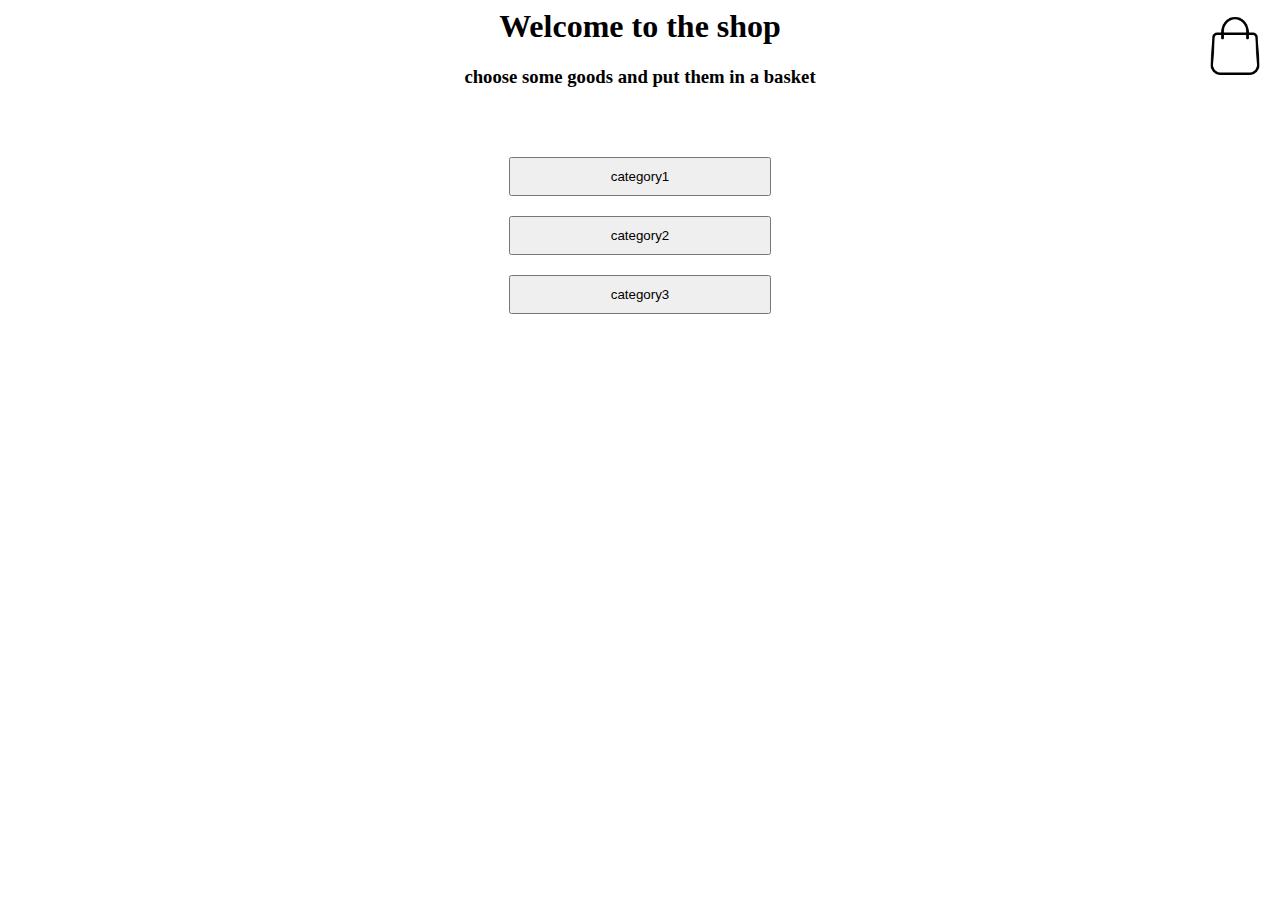
<file: midtermProj/index.html>
<html lang="en">
<head>
    <meta charset="UTF-8">
    <meta http-equiv="X-UA-Compatible" content="IE=edge">
    <meta name="viewport" content="width=device-width, initial-scale=1.0">
    <link rel="stylesheet" href="./style.css"></link>
    <script src="https://ajax.googleapis.com/ajax/libs/jquery/3.6.0/jquery.min.js"></script>
    <title>title</title>
</head>
<body>
    <div class="basket">
        <img src="./images/card.png" alt="a basket" width="80px" id="openbasket">
    </div>
    <div id="basket-win">
        <div id="basket-div">
            <div id="basket-content">
                <h1>Your choosen goods: </h1>
                <hr>
            </div>
        </div>
    </div>
    <main>
    <div class="header">
            <h1>Welcome to the shop</h1>
            <h3>choose some goods and put them in a basket</h3>
    </div>
    <div class="category-btn-div">
        <button class="open-category-btn" id="open-category-button1">category1</button>
        
    </div>
    
        <div class="category" id="category1">
            <div id="filter-btn-div">
                <button class="filter-button" id="filter-button1">filter1</button>
            </div>
            <div class="filter" id="filter1">
                <label for="price">
                    <input type="range" min="0" max="100" name="price">
                </label>
                <div>
                    <button id="show-btn">Show</button>
                </div>
            </div>
            <div class="good-div" id="good-div1">
                <div class="good" id="good-div1-good1"><button>put in basket</button></div>
                <div class="good" id="good-div1-good2"><button>put in basket</button></div>
                <div class="good" id="good-div1-good3"><button>put in basket</button></div>
            </div>
        </div>
    <div class="category-btn-div">
        <button class="open-category-btn" id="open-category-button2">category2</button>
    </div>
        <div class="category" id="category2">
            <div id="filter-btn-div">
                <button class="filter-button" id="filter-button2">filter2</button>
            </div>
            <div class="filter" id="filter2">
                <label for="price">
                    <input type="range" min="0" max="100" name="price">
                </label>
                <div>
                    <button id="show-btn">Show</button>
                </div>
            </div>
            <div class="good-div" id="good-div2">
                <div class="good" id="good-div2-good1"><button>put in basket</button></div>
                <div class="good" id="good-div2-good2"><button>put in basket</button></div>
                <div class="good" id="good-div2-good3"><button>put in basket</button></div>
            </div>
        </div>
    <div class="category-btn-div">
        <button class="open-category-btn" id="open-category-button3">category3</button>
    </div>
        <div class="category" id="category3">
            <div id="filter-btn-div">
                <button class="filter-button" id="filter-button3">filter3</button>
            </div>
            <div class="filter" id="filter3">
                <label for="price">
                    <input type="range" min="0" max="100" name="price">
                </label>
                <div>
                    <button id="show-btn">Show</button>
                </div>
            </div>
            <div class="good-div" id="good-div3">
                <div class="good" id="good-div3-good1"><button>put in basket</button></div>
                <div class="good" id="good-div3-good2"><button>put in basket</button></div>
                <div class="good" id="good-div3-good3"><button>put in basket</button></div>
            </div>
        </div>  
    </main>
</body>
<script src="./script.js"></script>
</html>
</file>
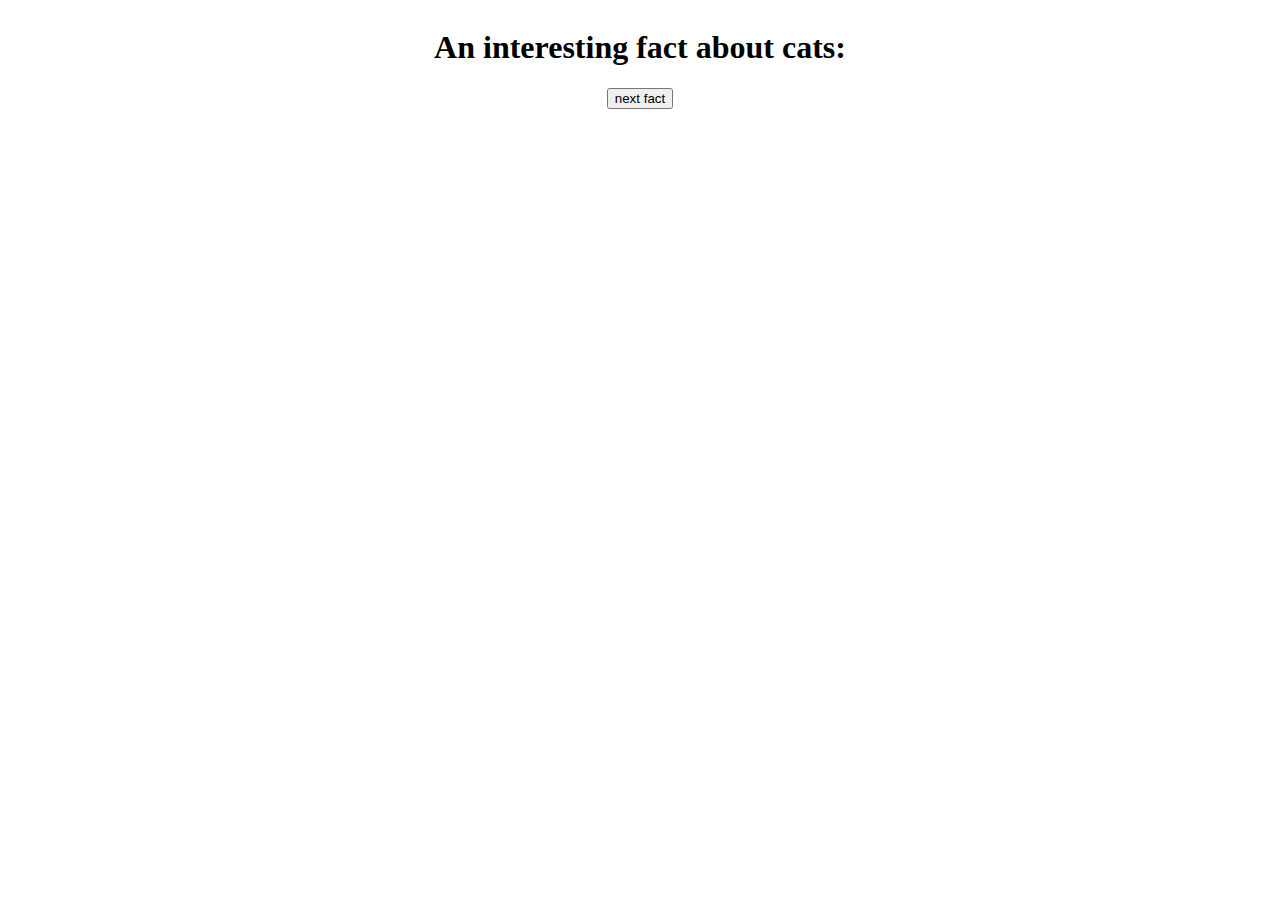
<file: cats.html>
<html lang="en">
<head>
    <meta charset="UTF-8">
    <meta http-equiv="X-UA-Compatible" content="IE=edge">
    <meta name="viewport" content="width=device-width, initial-scale=1.0">
    <title>asdds</title>
</head>
<style>
    
    body{
        display: flex;
        justify-content: center;
    }
    .main{
        text-align: center;
    }
  .container{
    text-align: center;
  }
</style>
<body>
   <div class="main">
    <div class="container">
        <h1>An interesting fact about cats:</h1>
    </div>
    <a href="index.html"><button>next fact</button></a>
</div>
   
</body>
<script>
    let promise = fetch('https://catfact.ninja/fact')
    .then(answer =>{return answer.json()})
    .then(json=>{let fact = document.createElement('p')
                 fact.className = 'fact-cat'
                 fact.innerHTML = `<p>${json.fact}</p>`
                 document.querySelector('.container').append(fact)
})
  
    
</script>
</html>
</file>
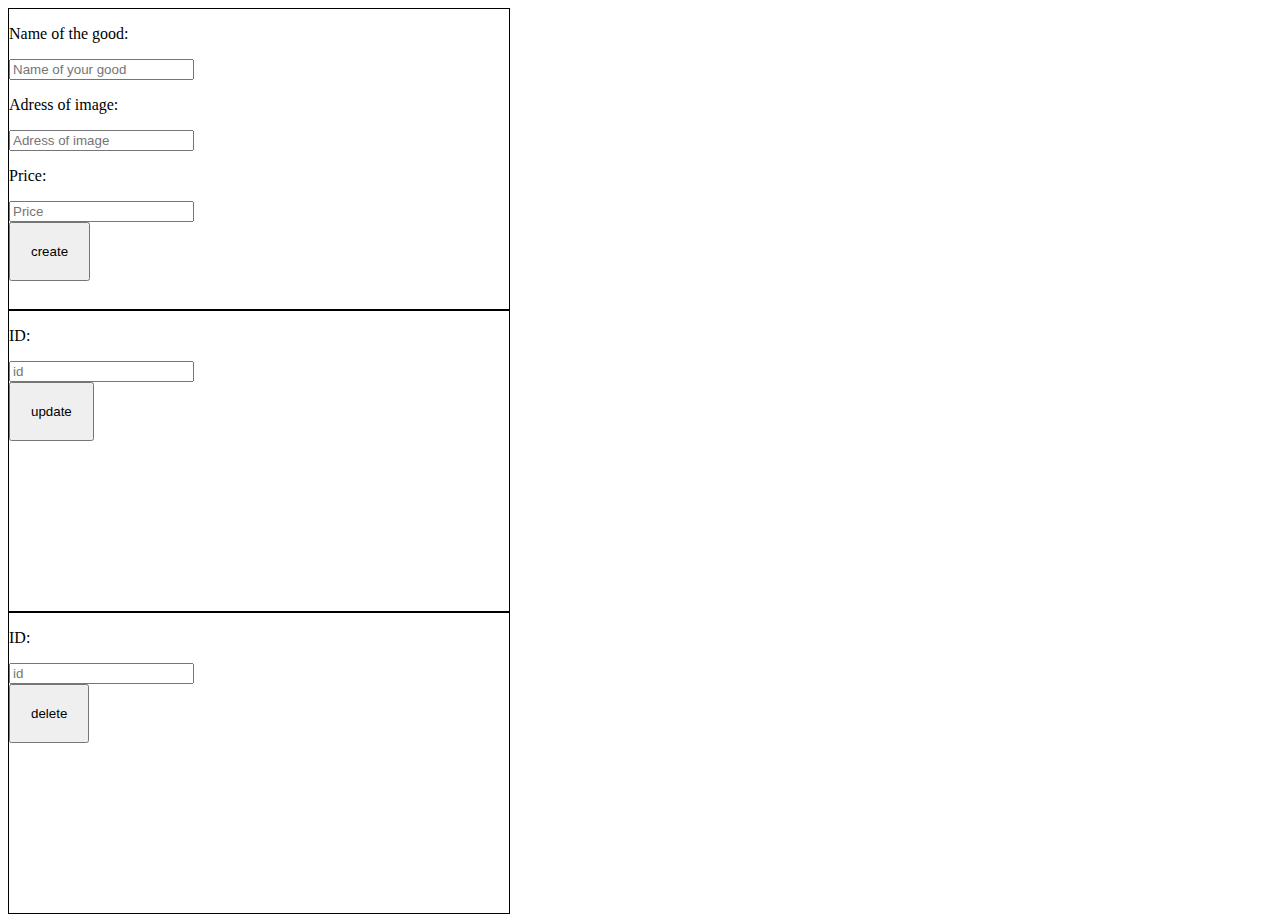
<file: requests.html>
<html lang="en">
<head>
    <meta charset="UTF-8">
    <meta http-equiv="X-UA-Compatible" content="IE=edge">
    <meta name="viewport" content="width=device-width, initial-scale=1.0">
    <title>Requests</title>
</head>
<style>
    .modal {
        height: 300px;
        width: 500px;
        border: 1px solid black;
    }

    img {
      
        height: 200px;
    }
    .goods{
        display: flex;
        justify-content: center;
        flex-wrap: wrap;
    }
    .good{
        text-align: center;
        padding: 20px;
        
    }
    .requests {
        display: flex;
        justify-content: center;

    }
    button{
        padding: 20px;
    }
</style>
<body>
    <div class="modal" id="create">
        <div class="modal-good">
            <p>Name of the good: </p>
            <input type="text" placeholder="Name of your good" id="name">
            <p>Adress of image: </p>
            <input type="text" placeholder="Adress of image" id="image">
            <p>Price: </p>
            <input type="text" placeholder="Price" id="price"> 
            
        </div>
        <button>create</button>
      </div>
      <div>

      <div class="modal" id="update">
        <div class="modal-good">
            <p>ID: </p>
            <input type="text" placeholder="id"> 
            
      </div>
      <button>update</button>
    </div>
    
    <div class="modal" id="delete">
        <div class="modal-good">
            <p>ID: </p>
            <input type="text" placeholder="id"> 
            
        </div>
        <button>delete</button>
    </div>
    <div class="goods">
       
    </div>
    <script>
        fetch('https://637b0886702b9830b9f82fdc.mockapi.io/api/v1/shops')
        .then(res => {return res.json()}).then(json => {
           json.forEach(element => {
            console.log(element)
            let div = document.createElement('div')
            div.innerHTML = `
            <div class="good" id="id-${element.id}">
                <p>Name: ${element.name}</p>
                <img src="${element.image}" alt="">
                <p>Price: ${element.price}</p>
                <p>id: ${element.id}</p>
            </div>
            `
            document.querySelector('.goods').append(div)
           });
        })
        document.querySelector('#create button').addEventListener('click',()=>{
            let name = document.querySelector('#name').value
            let price = document.querySelector('#price').value
            let image = document.querySelector('#image').value
            fetch('https://637b0886702b9830b9f82fdc.mockapi.io/api/v1/shops',{
                method:'POST',
                headers:{ 'Content-Type': 'application/json;charset=utf-8'},
                body: JSON.stringify({
                    name: name,
                    price: price,
                    image: image
                })
            })
     
        })
        document.querySelector('#delete button').addEventListener('click',()=>{
            let id_del = document.querySelector('#delete input').value
            fetch(`https://637b0886702b9830b9f82fdc.mockapi.io/api/v1/shops/${id_del}` ,{method:"DELETE"})
            document.getElementById(`id-${id_del}`).remove()
        })

        document.querySelector('#update button').addEventListener('click',()=>{
            let id_up = document.querySelector('#update input').value
            fetch(`https://637b0886702b9830b9f82fdc.mockapi.io/api/v1/shops/${id_up}`,{method:'PUT'})
        })
       
    </script>
</body>

</html>
</file>
<file: midtermProj/style.css>
.header {
    text-align: center;
    padding-bottom: 50px;
}

.basket{
    position: fixed;
    top: 0;
    right: 0;
    padding-right:5px;
    padding-top: 5px;
}

#basket-win {
    display: none;
    padding-bottom:20px ;
}

#basket-div {
    display: flex;
    justify-content: center;
    text-align: center;
    width: 600px;
    height: 500px;
    border: 1px solid #888;

}

.category-btn-div {
    display: flex;
    justify-content: center;
    padding-bottom:20px ;
}

.open-category-btn {
    padding-top:10px;
    padding-bottom: 10px;
    padding-left: 100px;
    padding-right: 100px;
}

.category{
    display: none;
    padding-bottom:20px;
    text-align: center;
}


.filter {
    display: none;
    padding-bottom: 20px;

}

#filter-btn-div {
    padding-bottom: 20px;
}

.good-div {
    display: flex;
    justify-content: center;
}

.good {
   display: flex;
   justify-content: center;
   align-items: end;
   height: 100px;
   width: 120px;
   border: 1px solid black;
   background-color: aliceblue;
}
</file>
